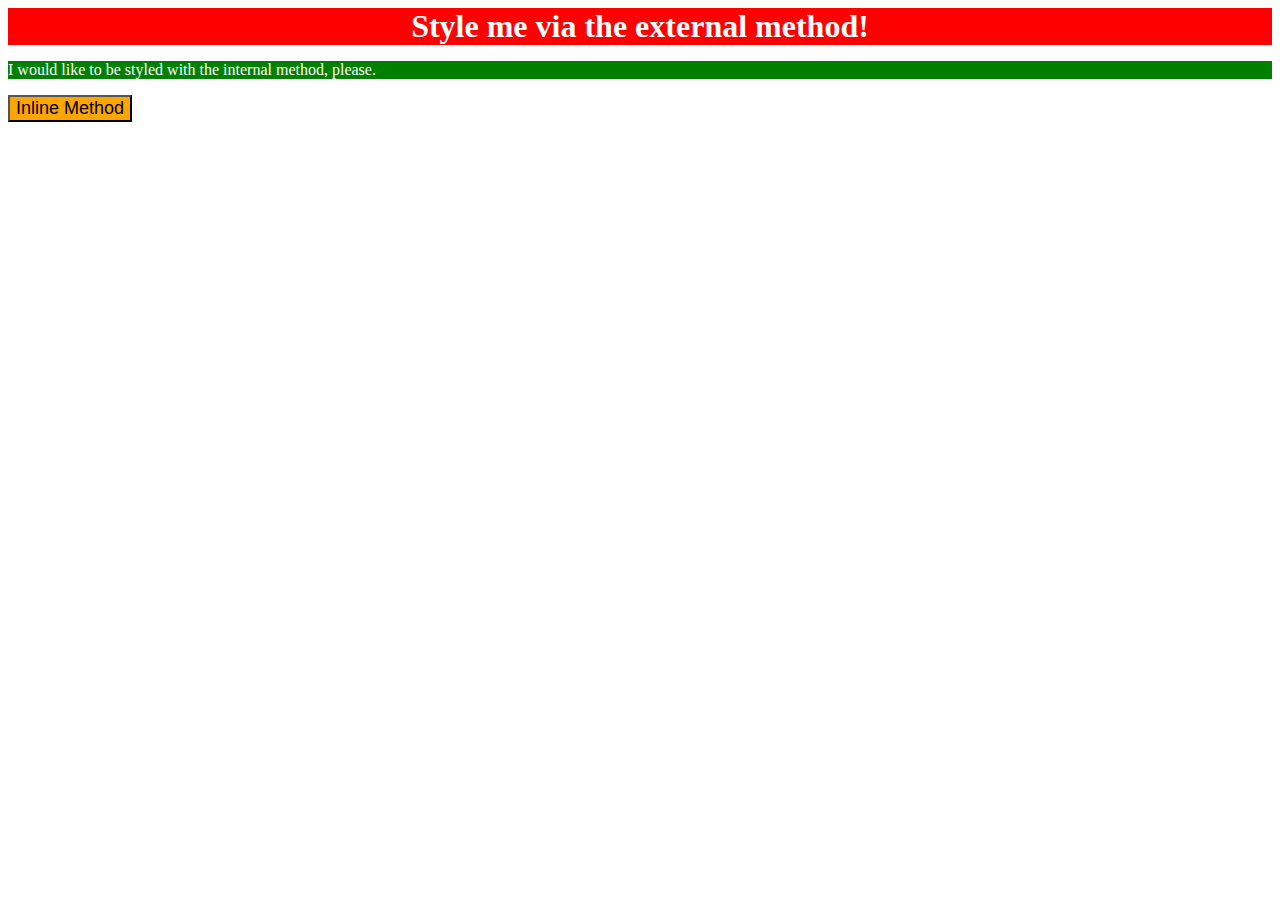
<file: foundations/01-css-methods/index.html>
<!DOCTYPE html>
<html lang="en">
<head>
  <meta charset="UTF-8">
  <meta http-equiv="X-UA-Compatible" content="IE=edge">
  <meta name="viewport" content="width=device-width, initial-scale=1.0">
  <title>Methods for Adding CSS</title>
  <style>
     p {color: white; background-color: green; font-size: 18
    }
  </style>
  <link rel="stylesheet" href="style.css">
</head>
<body>
  <div>Style me via the external method!</div>
  <p>I would like to be styled with the internal method, please.</p>
  <button style="background-color: orange; font-size: 18px">Inline Method</button>
</body>
</html>
</file>
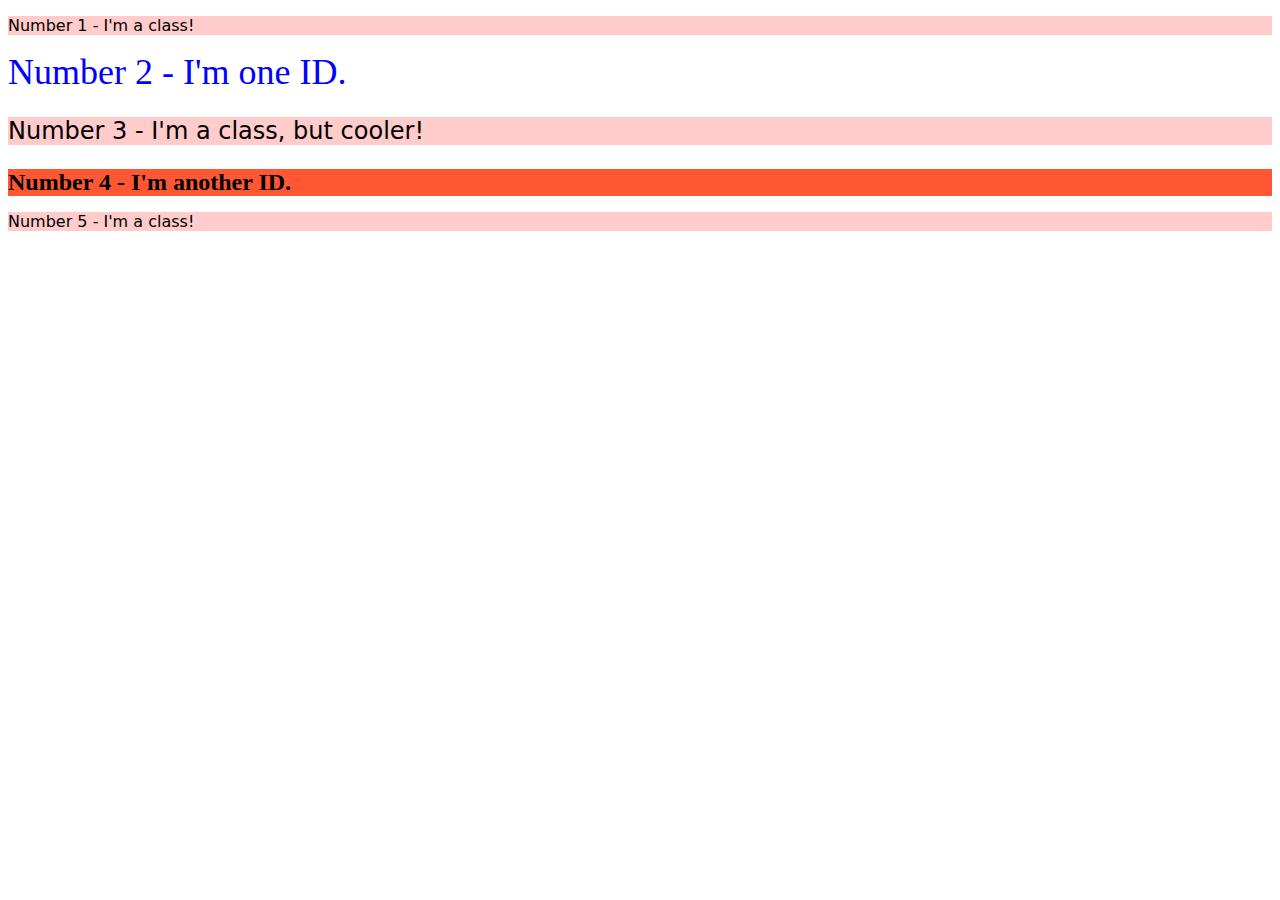
<file: foundations/02-class-id-selectors/index.html>
<!DOCTYPE html>
<html lang="en">
<head>
  <meta charset="UTF-8">
  <meta http-equiv="X-UA-Compatible" content="IE=edge">
  <meta name="viewport" content="width=device-width, initial-scale=1.0">
  <title>Class and ID Selectors</title>
  <link rel="stylesheet" href="style.css">
</head>
<body>
  <p>Number 1 - I'm a class!</p>
  <div class="dos">Number 2 - I'm one ID.</div>
  <p class="tres">Number 3 - I'm a class, but cooler!</p>
  <div class="quatro">Number 4 - I'm another ID.</div>
  <p>Number 5 - I'm a class!</p>
</body>
</html>
</file>
<file: foundations/01-css-methods/style.css>
div {
  color: white;
  background-color: red;
  font-size: 32px;
  text-align: center;
  font-weight: bold
}
</file>
<file: foundations/02-class-id-selectors/style.css>
p {
  background-color: rgb(255, 204, 203);
  font-family: "Verdana", "DejaVu Sans", sans-serif;
  }
  
.dos {
  color: blue;
  font-size: 36px}
  
.tres {
  font-size: 24px}
  
.quatro {
  background-color: rgb(255, 87, 51);
  font-size: 24px;
  font-weight: bold}
</file>
